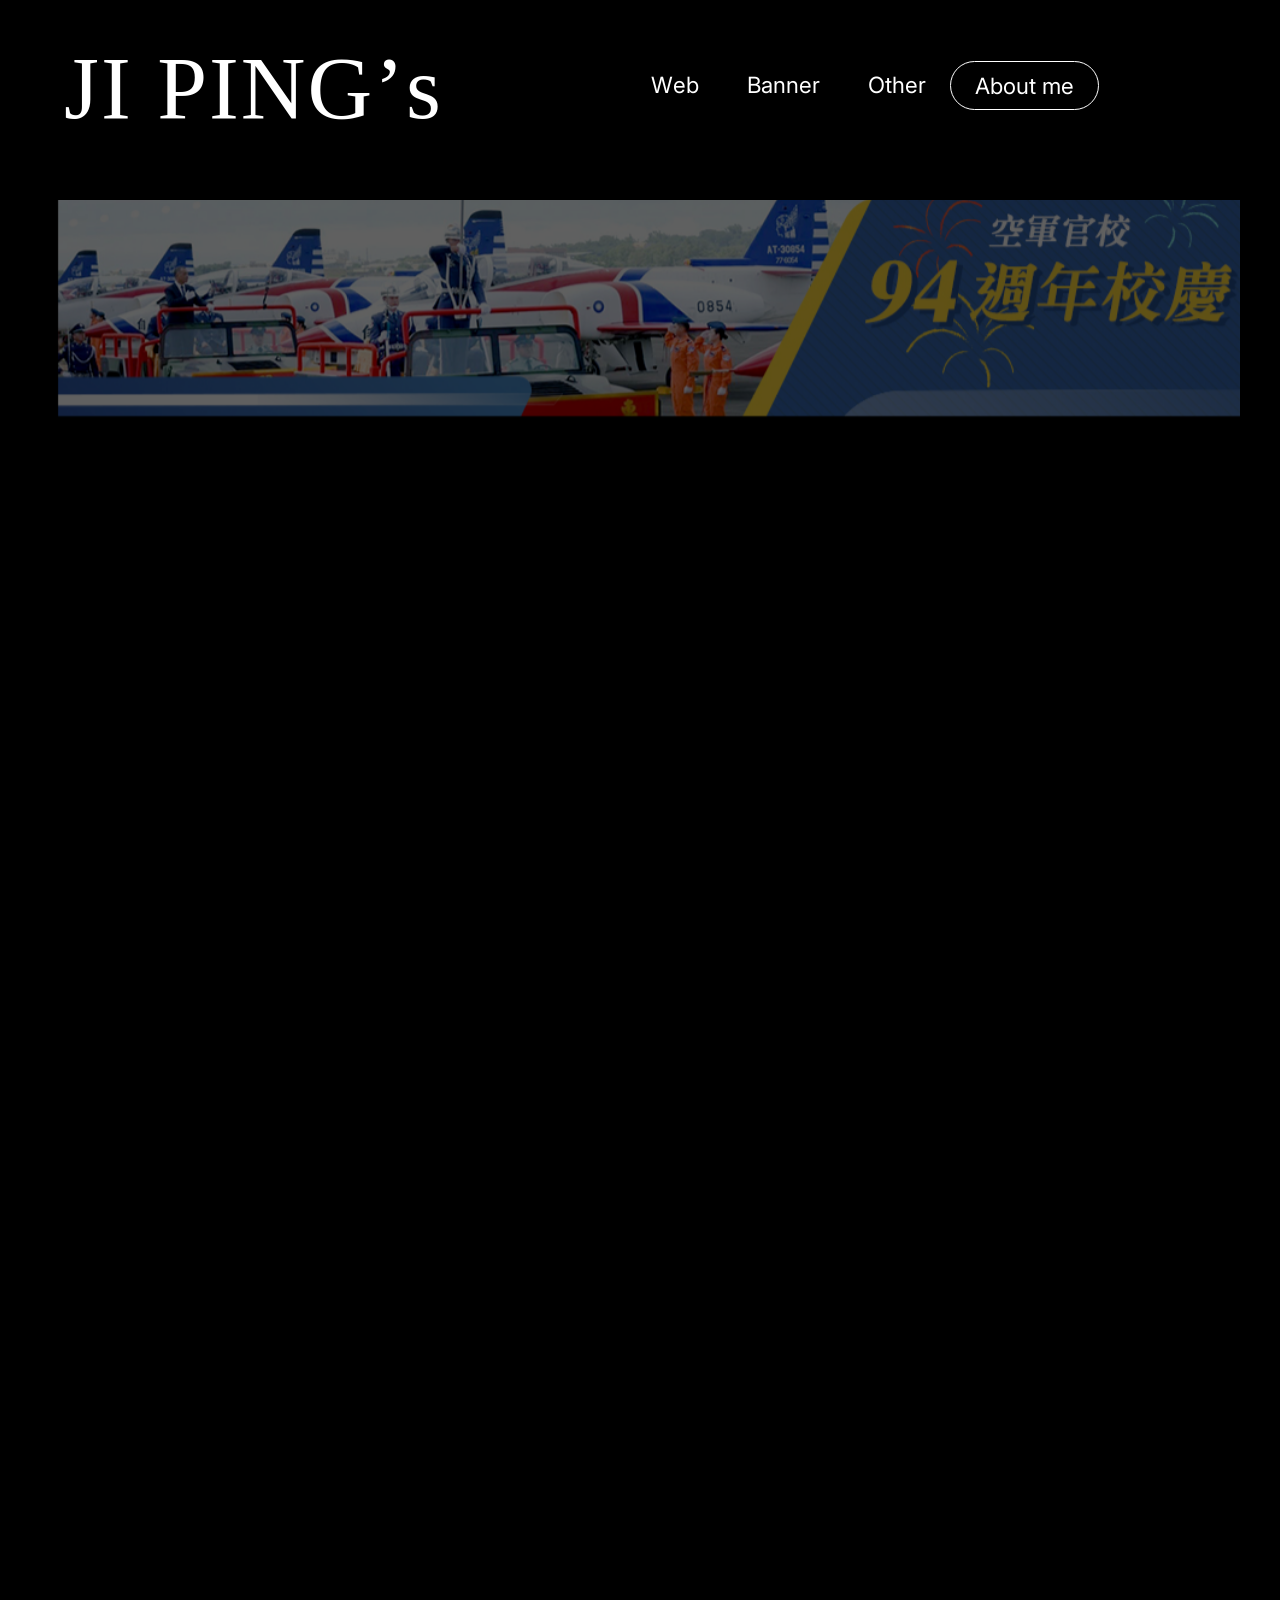
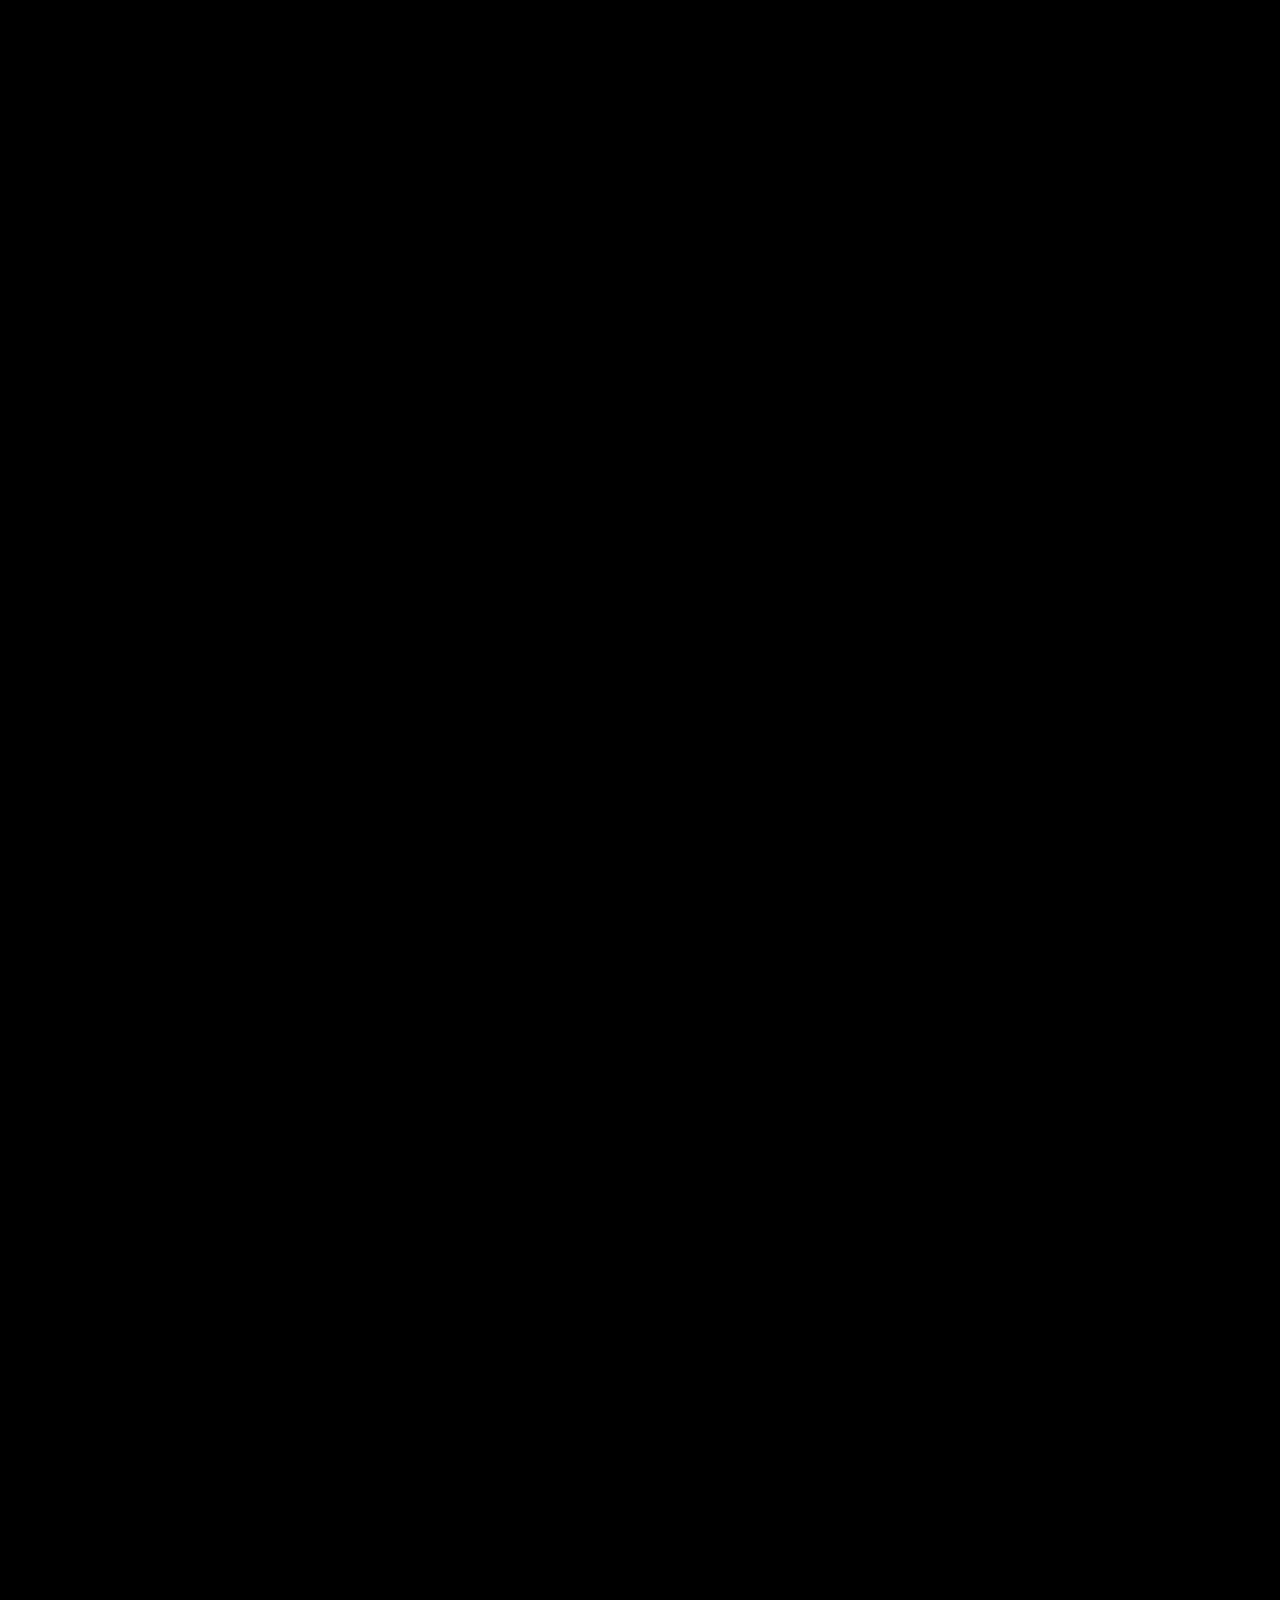
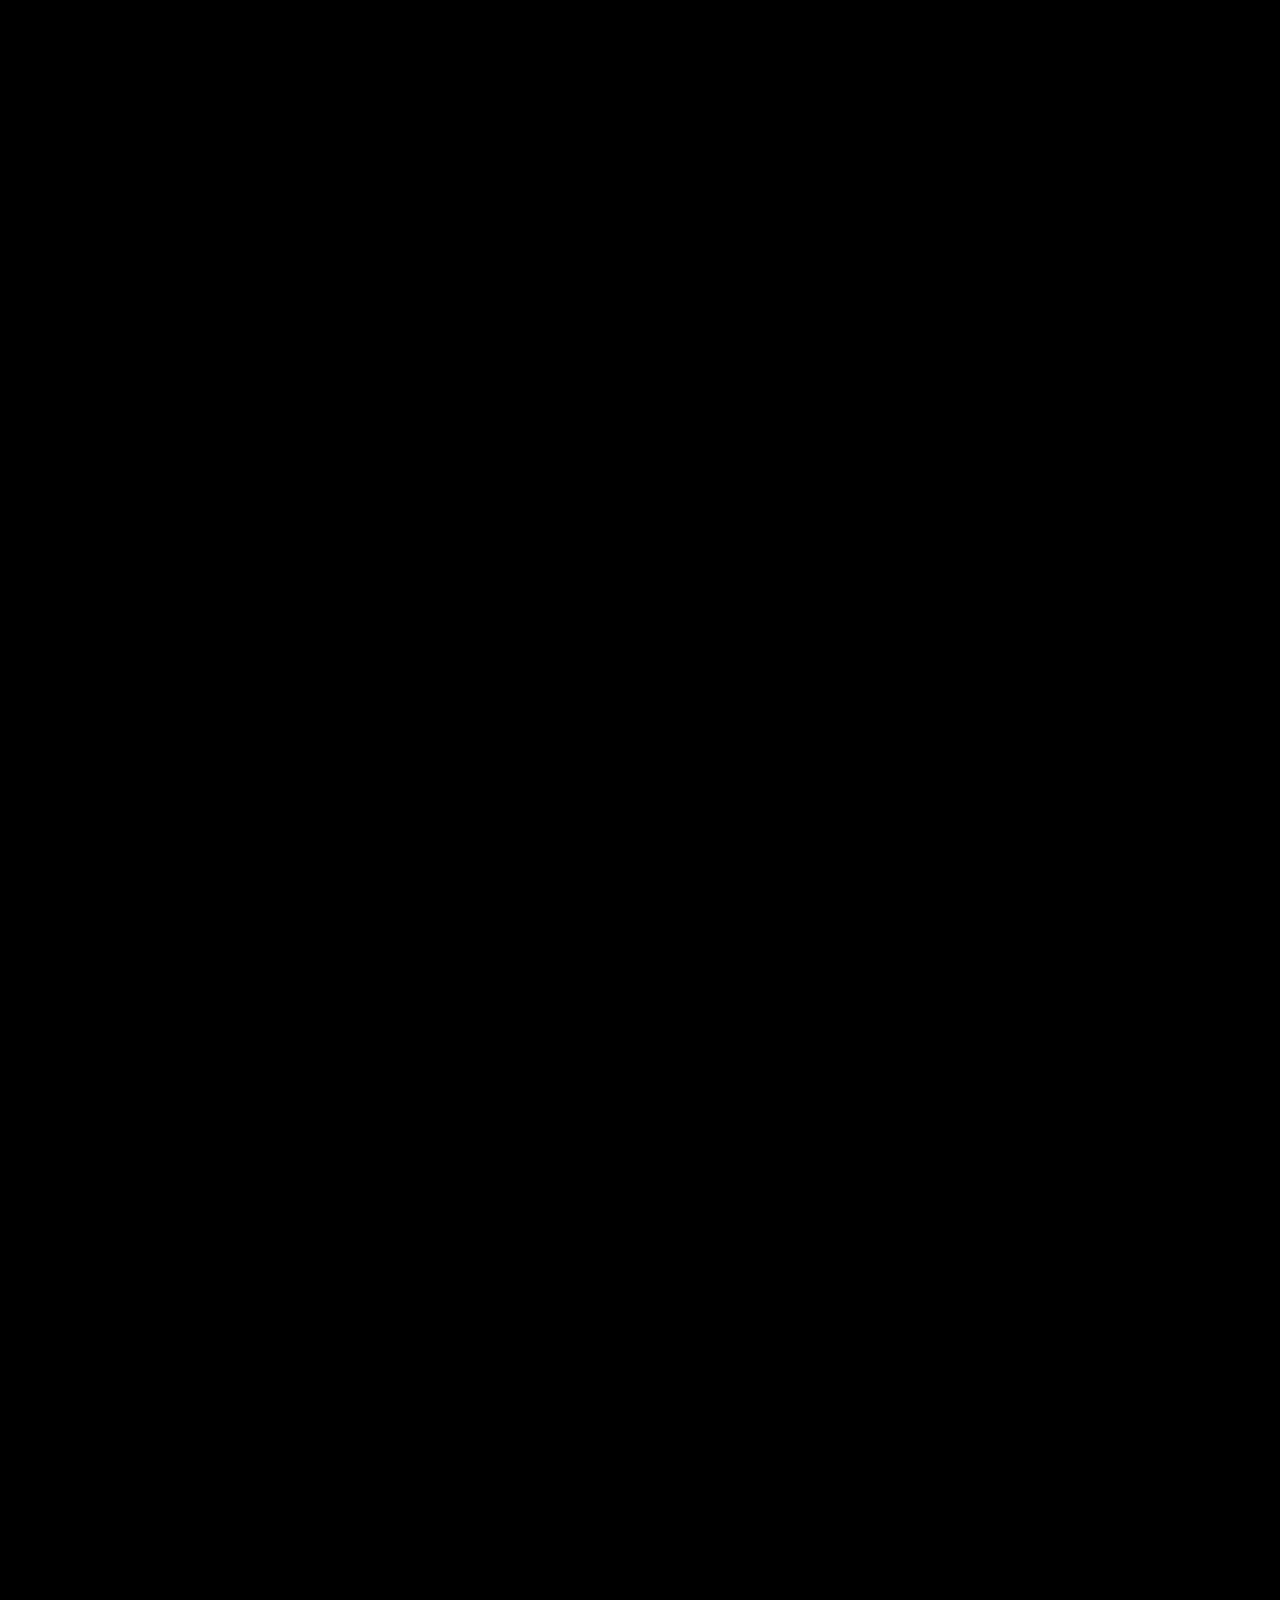
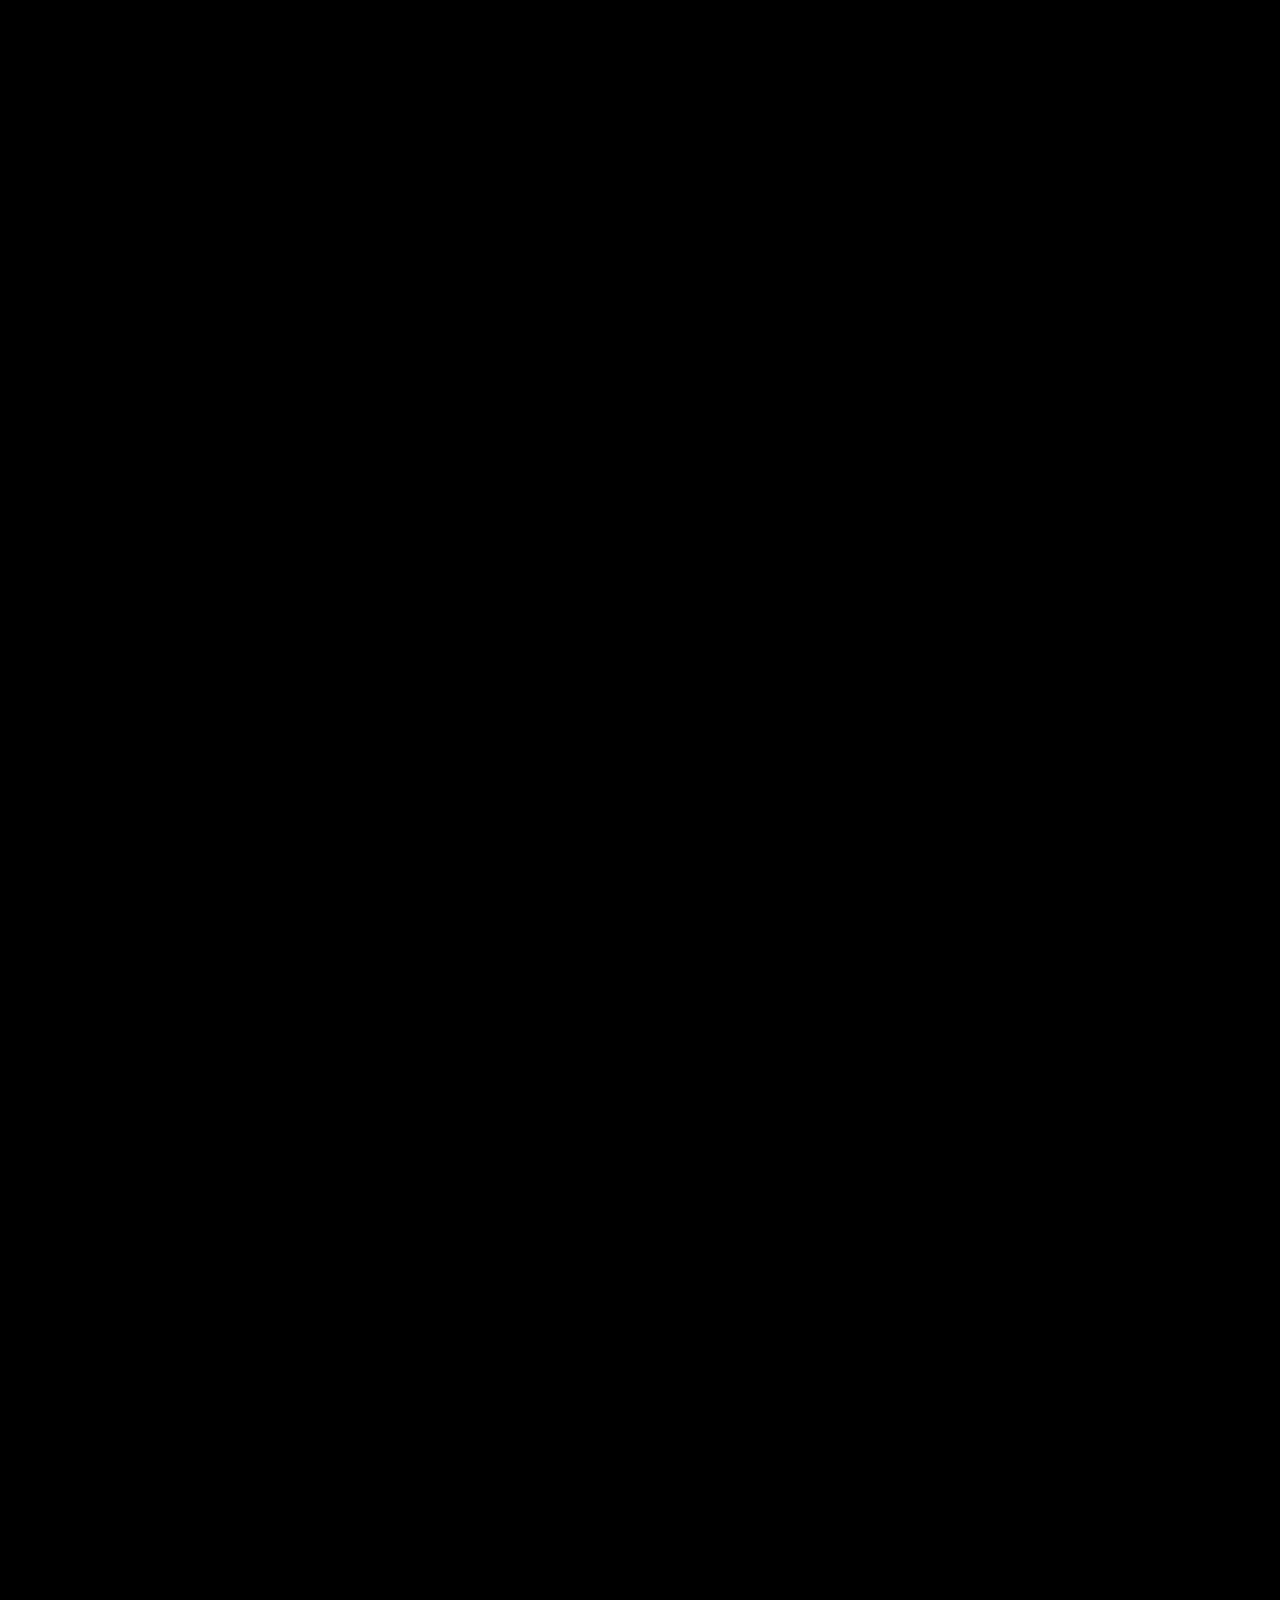
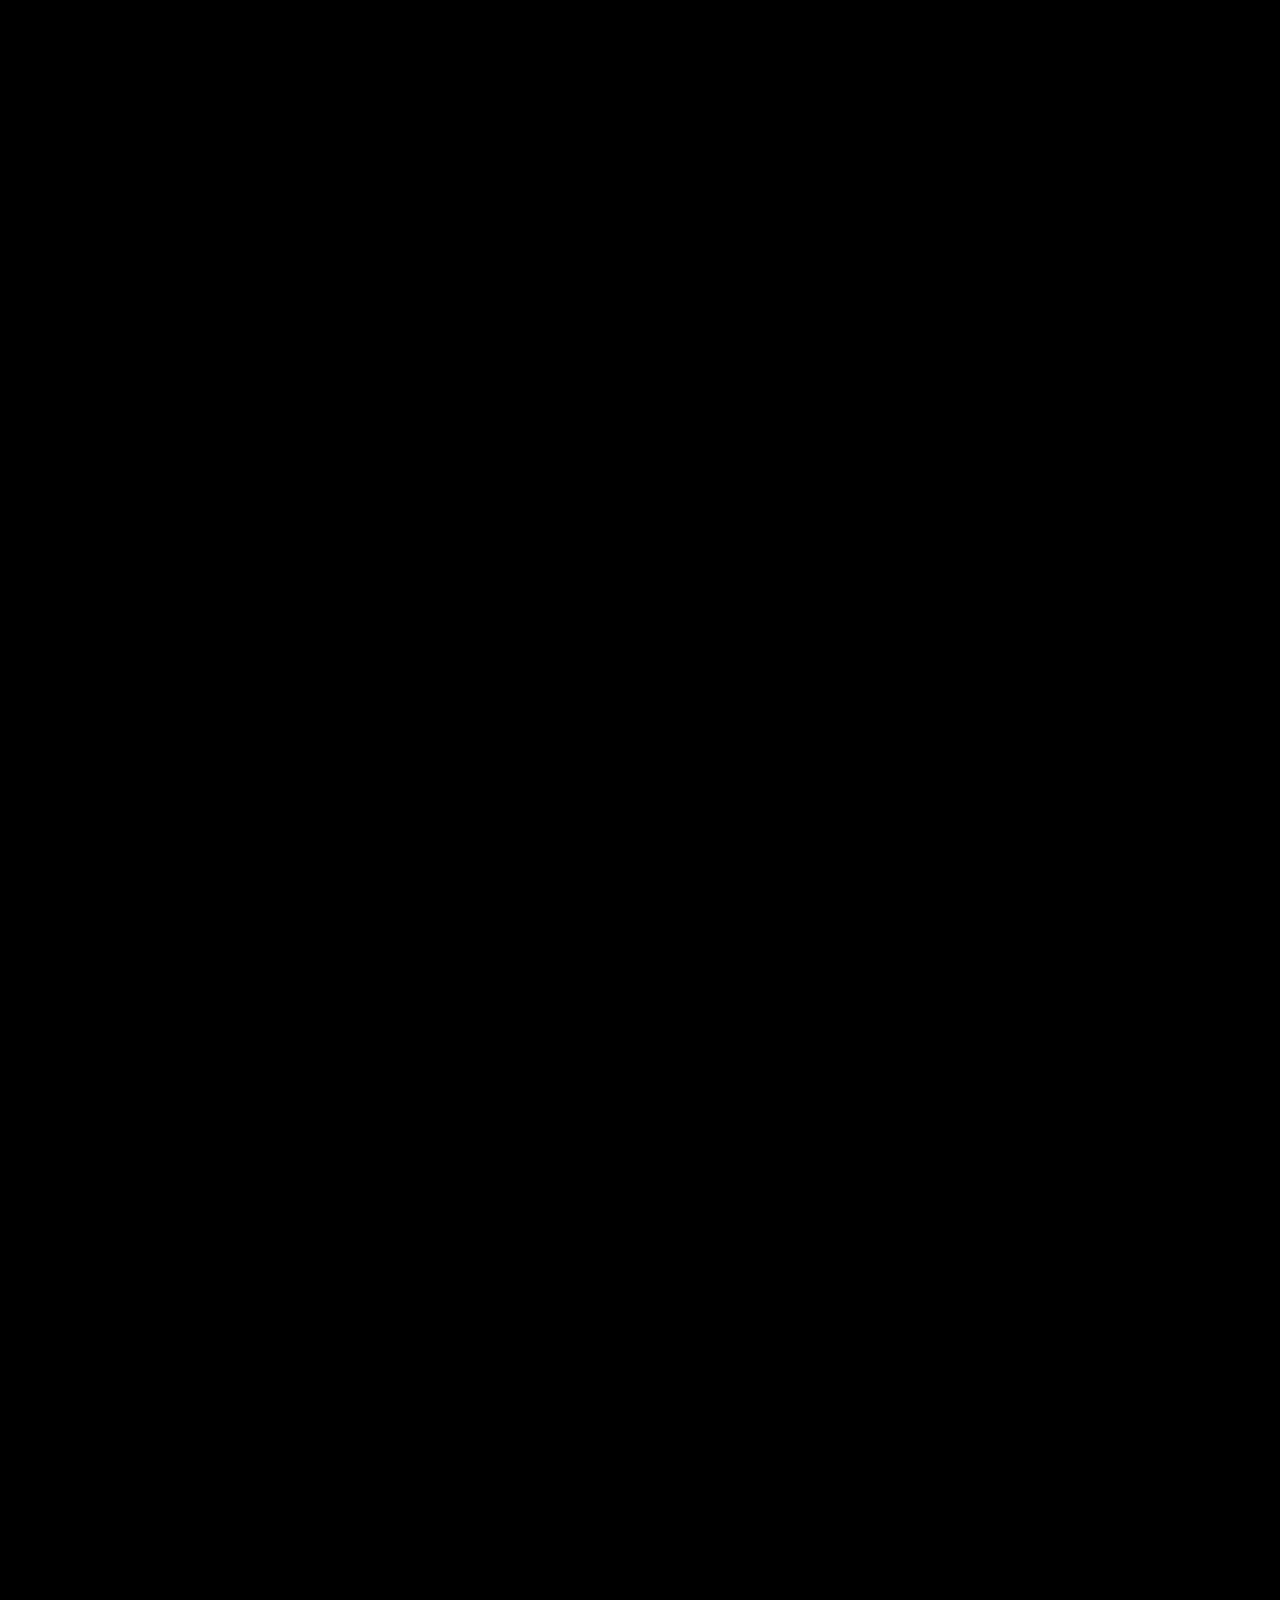
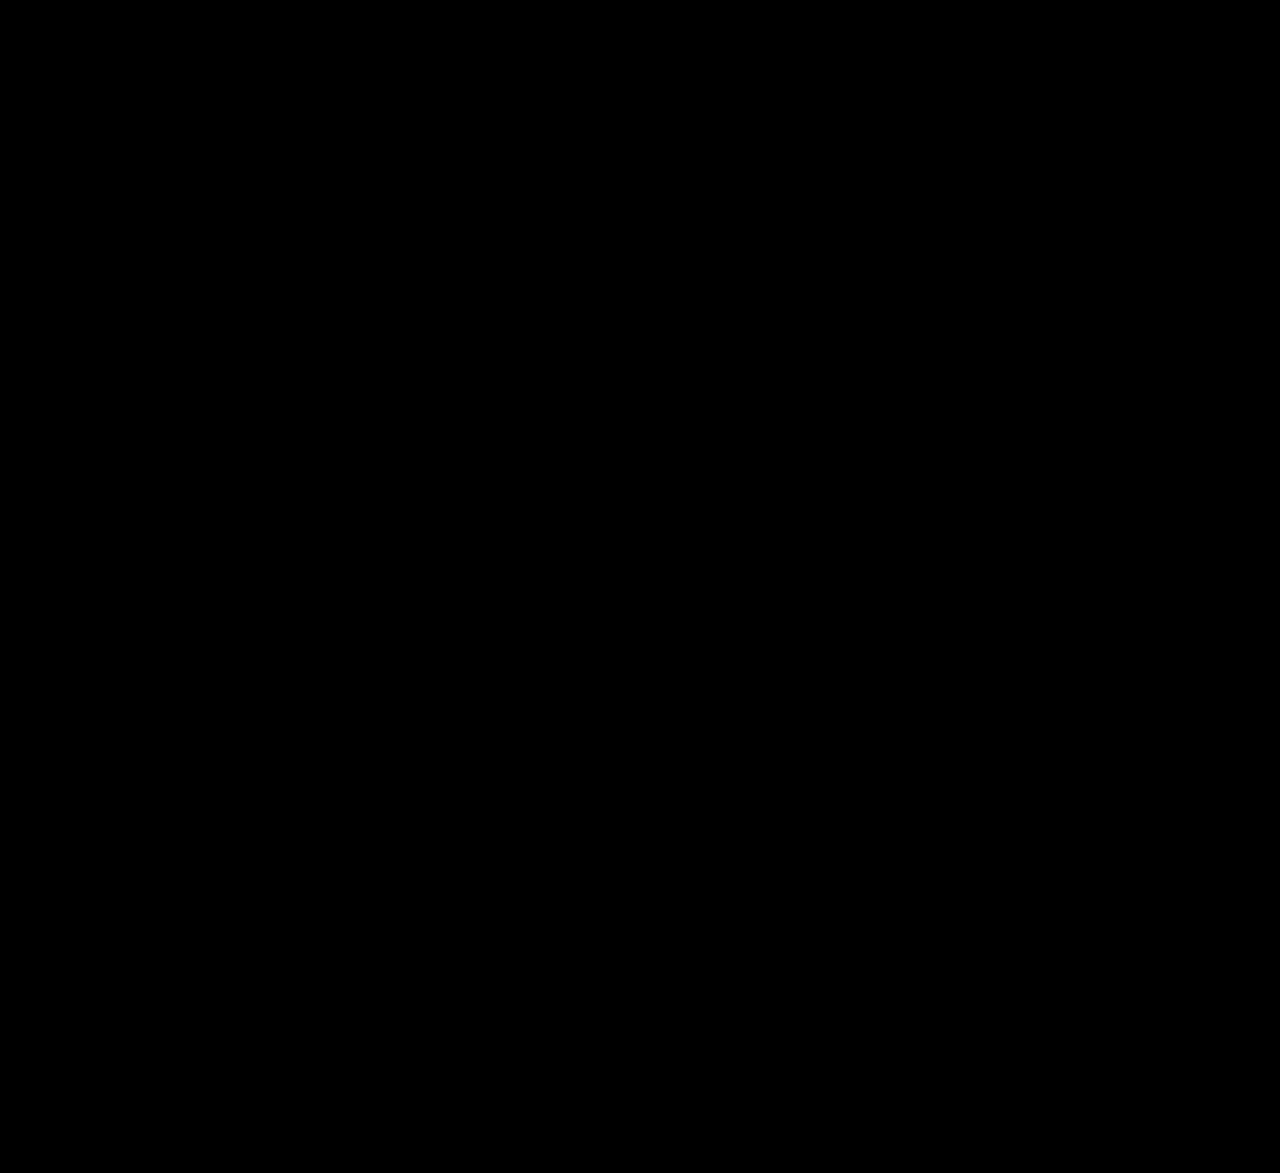
<file: index_banner.htm>
<!DOCTYPE html>
<html lang="en">

<head>
    <meta charset="UTF-8">
    <meta name="viewport" content="width=device-width, initial-scale=1.0">
    <title>PING</title>
    <link rel="preconnect" href="https://fonts.googleapis.com">
    <link rel="preconnect" href="https://fonts.gstatic.com" crossorigin>
    <link
        href="https://fonts.googleapis.com/css2?family=Inter:ital,opsz,wght@0,14..32,100..900;1,14..32,100..900&display=swap"
        rel="stylesheet">
    <link rel="stylesheet" href="css/reset.css">
    <link rel="stylesheet" href="css/style.css?v=20260415">
    <link rel="stylesheet" href="js/glightbox/css/glightbox.min.css">
    <script src="js/glightbox/js/glightbox.min.js"></script>

</head>

<body>

    <div class="wrapper">
        <header>
            <h1 class="split">JI PING’s</h1>
            <nav>
                <span class="split"><a href="index.htm">Web</a></span>
                <span class="split"><a href="index_banner.htm">Banner</a></span>
                <span class="split"><a href="index_other.htm">Other</a></span>
                <span class="delate"><a href="index_about">About me</a></span>
            </nav>
        </header>
        <main>
            <div id="smooth-wrapper" class="vertical_block">
                <div id="smooth-content">
                    <section id="portfolio">
                        <div class="container-fluid">
                            <div class="vertical-gallery-wrapper">
                                <div class="vertical-gallery-strip">
                                    <div class="project-wrap">
                                        <a href="images/banner/000.jpg" class="glightbox">
                                            <div class="img-skeleton"></div>
                                            <img src="images/banner/000.jpg" alt="" >
                                        </a>
                                    </div>
                                    <div class="project-wrap">
                                        <a href="images/banner/001.jpg" class="glightbox">
                                            <div class="img-skeleton"></div>
                                            <img src="images/banner/001.jpg" alt="" >
                                        </a>
                                    </div>
                                    <div class="project-wrap">
                                        <a href="images/banner/002.jpg" class="glightbox">
                                            <div class="img-skeleton"></div>
                                            <img src="images/banner/002.jpg" alt="" >
                                        </a>
                                    </div>
                                    <div class="project-wrap">
                                        <a href="images/banner/003.jpg" class="glightbox">
                                            <div class="img-skeleton"></div>
                                            <img src="images/banner/003.jpg" alt="" >
                                        </a>
                                    </div>
                                    <div class="project-wrap">
                                        <a href="images/banner/004.jpg" class="glightbox">
                                            <div class="img-skeleton"></div>
                                            <img src="images/banner/004.jpg" alt="" >
                                        </a>
                                    </div>
                                    <div class="project-wrap">
                                        <a href="images/banner/005.jpg" class="glightbox">
                                            <div class="img-skeleton"></div>
                                            <img src="images/banner/005.jpg" alt="" >
                                        </a>
                                    </div>
                                    <div class="project-wrap">
                                        <a href="images/banner/006.jpg" class="glightbox">
                                            <div class="img-skeleton"></div>
                                            <img src="images/banner/006.jpg" alt="" >
                                        </a>
                                    </div>
                                    <div class="project-wrap">
                                        <a href="images/banner/007.jpg" class="glightbox">
                                            <div class="img-skeleton"></div>
                                            <img src="images/banner/007.jpg" alt="" >
                                        </a>
                                    </div>
                                    <div class="project-wrap">
                                        <a href="images/banner/008.png" class="glightbox">
                                            <div class="img-skeleton"></div>
                                            <img src="images/banner/008.png" alt="" >
                                        </a>
                                    </div>
                                    <div class="project-wrap">
                                        <a href="images/banner/009.jpg" class="glightbox">
                                            <div class="img-skeleton"></div>
                                            <img src="images/banner/009.jpg" alt="" >
                                        </a>
                                    </div>
                                    <div class="project-wrap">
                                        <a href="images/banner/010.jpg" class="glightbox">
                                            <div class="img-skeleton"></div>
                                            <img src="images/banner/010.jpg" alt="" >
                                        </a>
                                    </div>
                                    <div class="project-wrap">
                                        <a href="images/banner/012.jpg" class="glightbox">
                                            <div class="img-skeleton"></div>
                                            <img src="images/banner/012.jpg" alt="" >
                                        </a>
                                    </div>
                                    <div class="project-wrap">
                                        <a href="images/banner/013.jpg" class="glightbox">
                                            <div class="img-skeleton"></div>
                                            <img src="images/banner/013.jpg" alt="" >
                                        </a>
                                    </div>
                                    <div class="project-wrap">
                                        <a href="images/banner/014.jpg" class="glightbox">
                                            <div class="img-skeleton"></div>
                                            <img src="images/banner/014.jpg" alt="" >
                                        </a>
                                    </div>
                                    <div class="project-wrap">
                                        <a href="images/banner/015.jpg" class="glightbox">
                                            <div class="img-skeleton"></div>
                                            <img src="images/banner/015.jpg" alt="" >
                                        </a>
                                    </div>
                                    <div class="project-wrap">
                                        <a href="images/banner/016.jpg" class="glightbox">
                                            <div class="img-skeleton"></div>
                                            <img src="images/banner/016.jpg" alt="" >
                                        </a>
                                    </div>
                                    <div class="project-wrap">
                                        <a href="images/banner/017.jpg" class="glightbox">
                                            <div class="img-skeleton"></div>
                                            <img src="images/banner/017.jpg" alt="" >
                                        </a>
                                    </div>
                                    <div class="project-wrap">
                                        <a href="images/banner/018.jpg" class="glightbox">
                                            <div class="img-skeleton"></div>
                                            <img src="images/banner/018.jpg" alt="" >
                                        </a>
                                    </div>
                                    <div class="project-wrap">
                                        <a href="images/banner/019.jpg" class="glightbox">
                                            <div class="img-skeleton"></div>
                                            <img src="images/banner/019.jpg" alt="" >
                                        </a>
                                    </div>
                                    <div class="project-wrap">
                                        <a href="images/banner/020.jpg" class="glightbox">
                                            <div class="img-skeleton"></div>
                                            <img src="images/banner/020.jpg" alt="" >
                                        </a>
                                    </div>
                                    <div class="project-wrap">
                                        <a href="images/banner/021.jpg" class="glightbox">
                                            <div class="img-skeleton"></div>
                                            <img src="images/banner/021.jpg" alt="" >
                                        </a>
                                    </div>
                                    <div class="project-wrap">
                                        <a h<div class="img-skeleton"></div>ref="" class="glightbox" data-title="My title">
                                            <img src="images/banner/space.png" alt="" /></a>
                                    </div>
                                </div>
                            </div>

                        </div>
                    </section>
                </div>
            </div>
        </main>
    </div>
<script src="js/gsap/gsap.min.js"></script>
<script src="js/gsap/ScrollTrigger.min.js"></script>
<script src="js/gsap/ScrollSmoother.min.js"></script>
<!-- ✅ 改用這個，官方免費版 -->
<script src="js/gsap/SplitText.min.js"></script>
    <script>
        gsap.registerPlugin(SplitText);

        // split elements with the class "split" into words and characters
        let split = SplitText.create(".split", { type: "words, chars" });

        // now animate the characters in a staggered fashion
        gsap.from(split.chars, {
            x: 150,
            opacity: 0,
            duration: 0.9,
            ease: "power4",
            stagger: 0.04
        });

        ///輪播-------------------------------------------------------------------------------
        gsap.registerPlugin(ScrollTrigger, ScrollSmoother);
const smoother = ScrollSmoother.create({
    wrapper: "#smooth-wrapper",
    content: "#smooth-content",
    smooth: 2,
    normalizeScroll: true,
    ignoreMobileResize: true,
    preventDefault: true
});

// 垂直輪播 Galleries
if (document.getElementById("portfolio")) {
    const verticalSections = gsap.utils.toArray(".vertical-gallery-wrapper");

    verticalSections.forEach(function (sec, i) {
        const pinWrap = sec.querySelector(".vertical-gallery-strip");

        let pinWrapHeight;
        let verticalScrollLength;

        function refresh() {
            pinWrapHeight = pinWrap.scrollHeight;
            verticalScrollLength = pinWrapHeight - window.innerHeight;
        }

        refresh();
        
        // Pinning 和垂直滾動
        gsap.to(pinWrap, {
            scrollTrigger: {
                scrub: true,
                trigger: sec,
                pin: sec,
                start: "top top",
                end: () => `+=${pinWrapHeight}`,
                invalidateOnRefresh: true
            },
            y: () => -verticalScrollLength,
            ease: "none"
        });

        ScrollTrigger.addEventListener("refreshInit", refresh);
    });
}







  //倫波結束
        gsap.from(".delate", {
            delay: 0.8,
            opacity:0,
            x:150,
        });

        gsap.from(".project-wrap", {
            duration: 0.8,
            y: 50,          // 從下方 50px 的位置開始
            delay: 1,
            opacity: 0,     // 從透明開始
            stagger: 0.3,   // 每張圖片間隔 0.2 秒觸發
            ease: "power2.out"
        });

           
    </script>
    <script>
        document.addEventListener('DOMContentLoaded', () => {
            const lightbox = GLightbox({
                touchNavigation: true,
                loop: true,
                autoplayVideos: true,
            });
        });
    </script>
</body>

</html>
</file>
<file: css/style.css>
*{
  box-sizing: border-box;
 }
 img{
  max-width: 100%;
 }
 
 html {
    box-sizing: border-box;
    font-size: 112%;
  }

  body {
    color: #fff;
    margin: 0;
    font-family: "Inter", sans-serif;
    line-height: initial;
  }

  @import url('https://fonts.googleapis.com/css2?family=Inter:ital,opsz,wght@0,14..32,100..900;1,14..32,100..900&family=Kaisei+HarunoUmi&family=Noto+Serif+TC:wght@200..900&family=Noto+Serif:ital,wght@0,100..900;1,100..900&display=swap');

  a {
    text-decoration: none;
  }

  .wrapper {
    background: #000000;
    width: 100%;
    height: 100%;
    min-height: 100vh;
  }

  header {
    display: flex;
    align-items: anchor-center;
    position: fixed;
    top: 0;
    width: 100%;
    z-index: 999999;
    padding: 36px 64px;
  }

  main {
    overflow-x: hidden;
    margin: 0;
  }


  h1 {
    font-weight: 100;
    letter-spacing: 2px;
    font-size: 5rem;
    font-family: "Kaisei HarunoUmi", serif;
    font-weight: 400;
    font-optical-sizing: auto;
    font-style: normal;
    margin-right: 16%;
  }

  nav {
    display: flex;
  }

  nav span {
    position: relative;
    border: none;
    display: inline-block;
  }


  nav a {
    padding: 10px 24px;
    color: #fff;
    border-radius: 999px;
    -webkit-border-radius: 999px;
    -moz-border-radius: 999px;
    -ms-border-radius: 999px;
    -o-border-radius: 999px;
    font-size: 1.25rem;
    min-width: 80px;
    display: inline-block;
    transform-origin: center center;
    transition: .3s ease;
    -webkit-transition: .3s ease;
    -moz-transition: .3s ease;
    -ms-transition: .3s ease;
    -o-transition: .3s ease;
    text-align: center;
  }

  nav a:hover ,nav a.active {
    transform: translateY(-5px);
    -moz-transform: translateY(-5px);
    -ms-transform: translateY(-5px);
    -o-transform: translateY(-5px);
    -webkit-transform: translateY(-5px);
  }

  nav span:last-child a {
    border: 1px solid #fff;
    position: relative;
    overflow: hidden;
  }

  nav span:last-child a:hover {
    color: #000000;
    transform: none;
    -webkit-transform: none;
    -moz-transform: none;
    -ms-transform: none;
    -o-transform: none;
  }

  nav span:last-child a::after {
    content: "";
    position: absolute;
    left: 0;
    bottom: 0;
    width: 0%;
    height: 100%;
    background: #ffffff;
    transition: width 0.3s ease;
    z-index: -1;
  }

  nav span:last-child a:hover::after {
    width: 100%;
  }



  nav span:last-child a::before {
    display: none;
  }



  nav a::before {
    content: "";
    width: 11px;
    height: 11px;
    border-radius: 999px;
    -webkit-border-radius: 999px;
    -moz-border-radius: 999px;
    -ms-border-radius: 999px;
    -o-border-radius: 999px;
    background: #fff;
    display: inline-block;
    position: absolute;
    bottom: -10px;
    left: 50%;
    transition: .3s ease-out;
    transform: translateX(-50%) scale(0);
    -webkit-transform: translateX(-50%) scale(0);
    -moz-transform: translateX(-50%) scale(0);
    -ms-transform: translateX(-50%) scale(0);
    -o-transform: translateX(-50%) scale(0);
  }



  nav a:hover::before{
    transform: translateX(-50%) scale(1);
    -webkit-transform: translateX(-50%) scale(1);
    -moz-transform: translateX(-50%) scale(1);
    -ms-transform: translateX(-50%) scale(1);
    -o-transform: translateX(-50%) scale(1);
  }




  .top {
    display: flex;
    justify-content: space-between;
    align-items: end;
    margin: 0rem 0 1rem;
  }


  #smooth-wrapper {
    overflow: hidden !important;
  }

  .section,
  section {
    position: relative;
    overflow: hidden;
  }

  .section,
  section {
    text-align: center;
  }

  .container-fluid {
    padding-right: 0;
    padding-left: 0;
    margin-right: auto;
    margin-left: auto;
  }

  .horiz-gallery-strip,
  .horiz-gallery-wrapper {
    display: flex;
    flex-wrap: nowrap;
    will-change: transform;
    position: relative;
    margin-top: 100px;
    margin-left: 5%;
  }



  .project-wrap {
    width: 18vw;
    padding: 1rem;
    box-sizing: content-box;
  }

  .project-wrap a {
    display: block;
    position: relative;
  }


  .project-wrap a:hover {
    transition: .4s ease;
    -webkit-transition: .4s ease;
    -moz-transition: .4s ease;
    -ms-transition: .4s ease;
    -o-transition: .4s ease;
  }

  .project-wrap a:hover::before {
    opacity: 1;
  }

  .project-wrap a:hover span {
    opacity: 1;
    bottom: 20px;
  }

  .project-wrap a:hover img {}

  .project-wrap a::before {
    transition: .4s ease;
    opacity: 0;
    content: "";
    display: block;
    position: absolute;
    width: 110%;
    height: 100%;
    left: 0;
    top: 0;
    background: #ffffff;
    background: -moz-linear-gradient(top, transparent #5e5e5e 100%);
    background: -webkit-linear-gradient(top, transparent 0%, #000000 100%);
    background: linear-gradient(to bottom, transparent 0%, #000000 100%);
    -webkit-transition: .4s ease;
    -moz-transition: .4s ease;
    -ms-transition: .4s ease;
    -o-transition: .4s ease;
    backdrop-filter: blur(1px);
  }

  .project-wrap span {
    width: 100%;
    transition: .7s ease;
    position: absolute;
    font-size: 1rem;
    bottom: 10px;
    left: 50%;
    transform: translateX(-50%);
    color: #fff;
    background: transparent;
    bottom: -50px;
    -webkit-transition: .7s ease;
    -moz-transition: .7s ease;
    -ms-transition: .7s ease;
    -o-transition: .7s ease;
    opacity: 0;
    -webkit-transform: translateX(-50%);
    -moz-transform: translateX(-50%);
    -ms-transform: translateX(-50%);
    -o-transform: translateX(-50%);
    padding: 0 16px;
  }

  .project-wrap img {
    width: 100%;
    aspect-ratio: 360/600;
    object-fit: cover;
    object-position: top center;

  }

  .panel {
    height: 800px;
  }







  /* 垂直輪播 */
  .vertical_block {
    max-width: 1200px;
    margin: 200px auto 0 auto;

  }

  .vertical_block .project-wrap {
    width: 100%;
  }

  .vertical_block .project-wrap img {
    width: 100%;
    height: auto;
    aspect-ratio: initial;
  }

  .vertical-gallery-wrapper {
    height: 100vh;
    overflow: hidden;
  }

  .vertical-gallery-strip {
    display: flex;
    flex-direction: column;
    /* 垂直排列 */
    height: auto;
  }

  .vertical-gallery-wrapper .gallery-item {
    min-height: 100vh;
    /* 每個項目佔滿視窗高度 */
    display: flex;
    align-items: center;
    justify-content: center;
  }



@media (max-width: 1200px) {

    header {
      flex-wrap: wrap;
    }
    h1{
      display: block;
      width: 100%;
      padding-left: 20px;
    }
    nav{
      width: 100%;
      justify-content: left;
      padding-left: 0;
      margin-top: 2rem;
    }
    .project-wrap{
      width:25vw;
    }
    
}

@media (max-width: 768px){
  header{
    padding: 26px 36px;
  }
     .project-wrap{
      width:42vw;
      margin-top: 20px;
      
    }

}

@media (max-width: 576px){
     h1{
      font-size: 3rem;
     }
     nav {
      flex-wrap: wrap;
     }
     nav span{
      width: calc(100% / 2 - 20px);
      margin: 0 10px;
     }
     nav a{
      padding-left: 0;
     }
     nav span:last-child a{
      padding-left: 24px;
     }
     .project-wrap{
        width: 64vw;
        margin: 10px;
        padding: 0;
     }

}

@media (max-width: 375px){
    h1 {
        font-size: 3rem;
        margin-right: 0;
    }
    nav{
      margin-top: 1rem;
    }
    .project-wrap{
      width: 50vw;
    }

   .horiz-gallery-strip, .horiz-gallery-wrapper{
    margin-top: 140px;
   }


}
</file>
